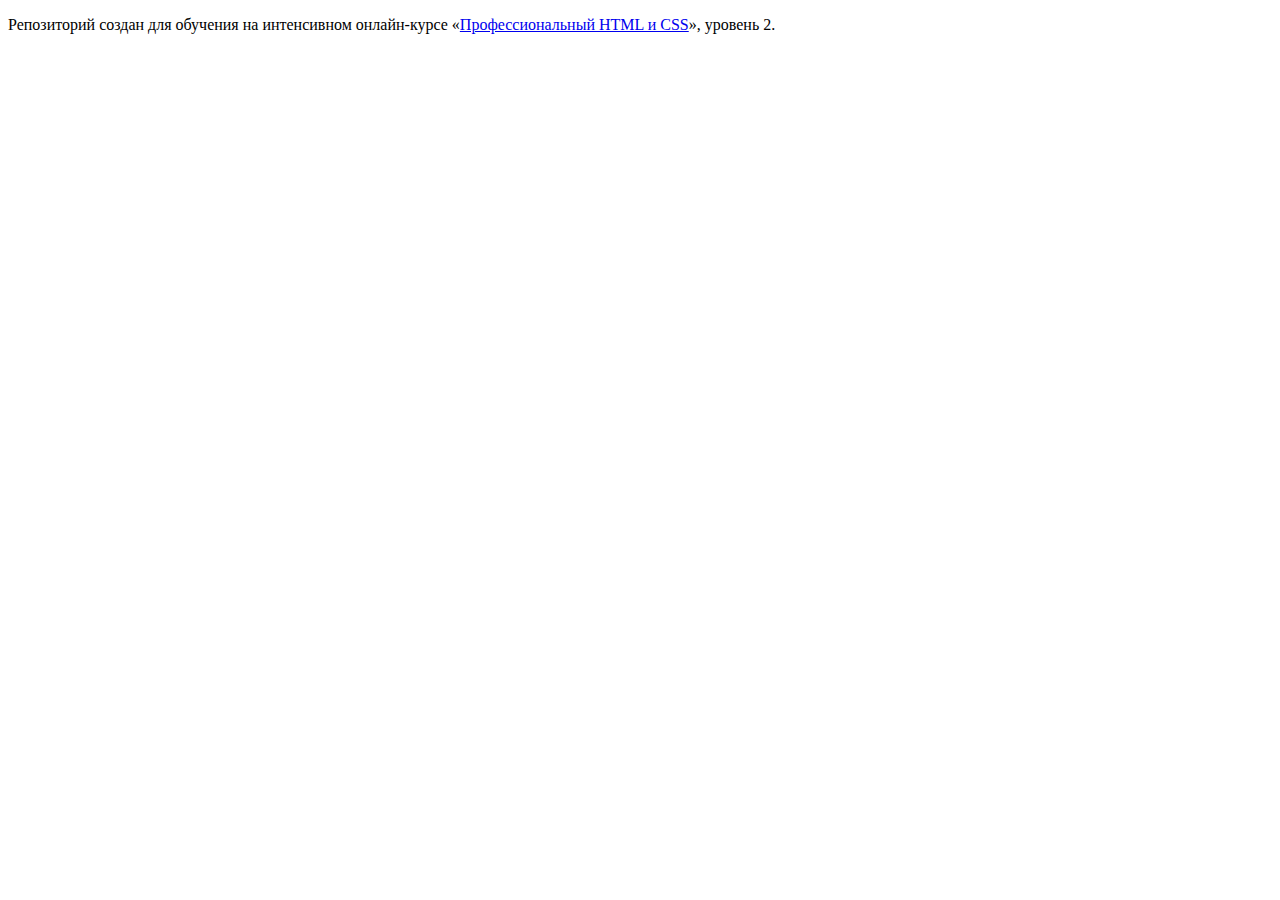
<file: 1/index.html>
<!DOCTYPE html>
<html lang="ru">
  <head>
    <meta charset="utf-8">
    <title>HTML Academy: Кэт энерджи</title>
    <base href="https://htmlacademy-adaptive.github.io/217602-cat-energy/1/">
</head>
  <body>

    <p>Репозиторий создан для обучения на интенсивном онлайн‑курсе «<a href="https://htmlacademy.ru/intensive/adaptive">Профессиональный HTML и CSS</a>», уровень 2.</p>

  </body>
</html>
</file>
